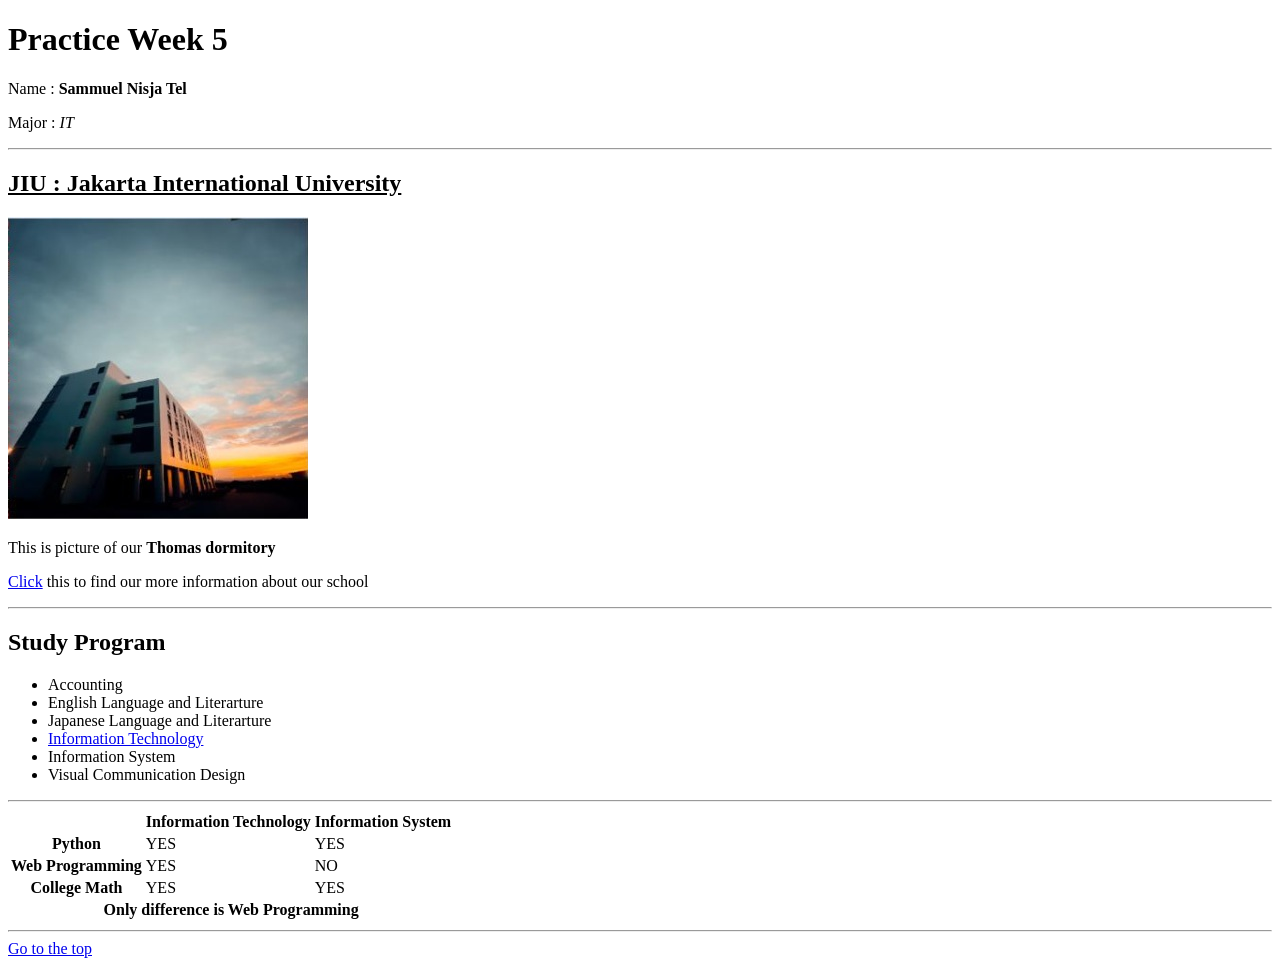
<file: Week6/index.html>
<!DOCTYPE html>
<html lang="en">
<head>
    <meta charset="UTF-8">
    <meta name="viewport" content="width=device-width, initial-scale=1.0">
    <title>Document</title>
</head>
<body>
    <h1 id="top">Practice Week 5</h1>
    <p>Name : <b>Sammuel Nisja Tel</b></p>
    <p>Major : <i>IT</i></p>
    <hr>
    <h2><u>JIU : Jakarta International University</u></h2>
    <img src="image/our-dorm.jpg" alt="">
    <p>This is picture of our <b>Thomas dormitory</b></p>
    <p><a href="about.html">Click</a> this to find our more information about our school</p>
    <hr>
     <h2>Study Program</h2>
    <p>
        <ul>
            <li>Accounting</li>
            <li>English Language and Literarture</li>
            <li>Japanese Language and Literarture</li>
            <li><a href="jiu-it.html">Information Technology</a></li>
            <li>Information System</li>
            <li>Visual Communication Design</li>
        </ul>
    </p>
    <hr>
     <table>
        <thead>
            <tr>
                <th></th>
                <th>Information Technology</th>
                <th>Information System</th>
            </tr>
        </thead>
        <tbody>
            <tr>
                <th>Python</th>
                <td>YES</td>
                <td>YES</td>
            </tr>
            <tr>
                <th>Web Programming</th>
                <td>YES</td>
                <td>NO</td>
            </tr>
            <tr>
                <th>College Math</th>
                <td>YES</td>
                <td>YES</td>
            </tr>
        </tbody>
        <tfoot>
            <tr>
                
                <th colspan="3">Only difference is Web Programming</th>
            </tr>
        </tfoot>
    </table>
    <hr>
    <a href="#top">Go to the top</a>
</body>
</html>
</file>
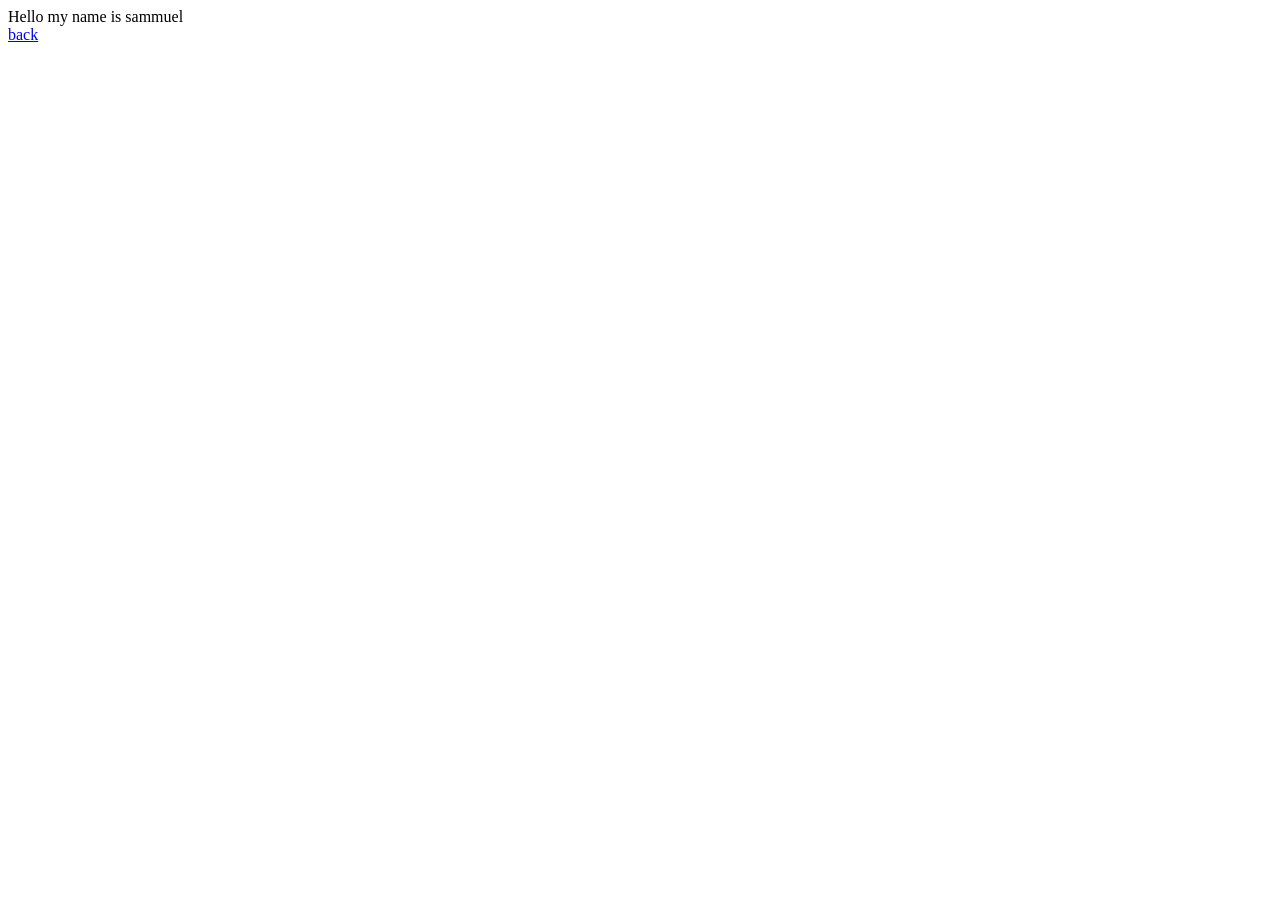
<file: Week4/about-us.html>
<!DOCTYPE html>
<html lang="en">
<head>
    <meta charset="UTF-8">
    <meta name="viewport" content="width=device-width, initial-scale=1.0">
    <title>Document</title>
</head>
<body>
    Hello my name is sammuel
    <br>
    <a href="w4_3_links.html">back</a>
</body>
</html>
</file>
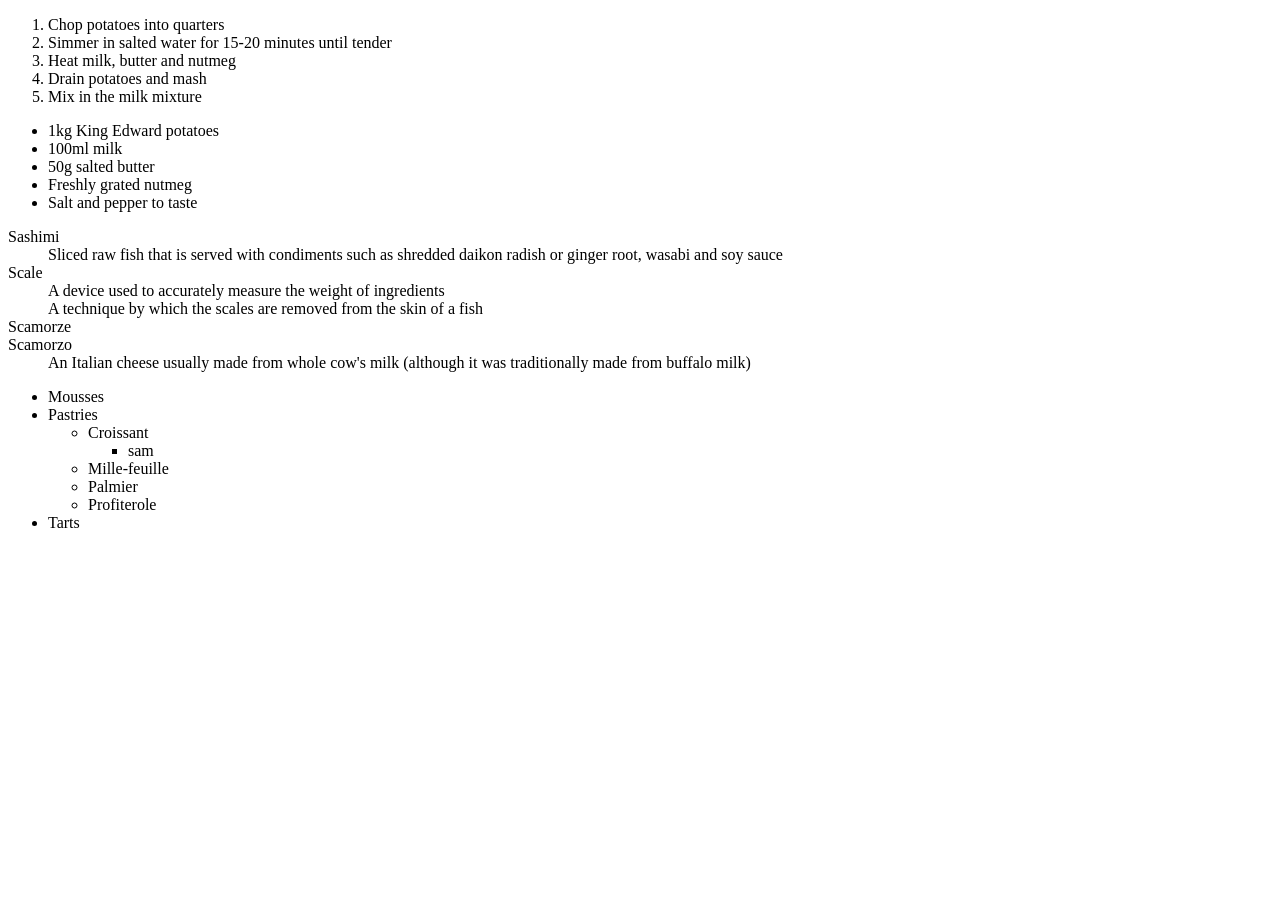
<file: Week4/w4_2_list.html>
<!DOCTYPE html>
<html lang="en">
<head>
    <meta charset="UTF-8">
    <meta name="viewport" content="width=device-width, initial-scale=1.0">
    <title>Document</title>
</head>
<body>
    <ol>  
        <li>Chop potatoes into quarters</li>  
        <li>Simmer in salted water for 15-20 minutes until tender</li>  
        <li>Heat milk, butter and nutmeg</li>  
        <li>Drain potatoes and mash</li>  
        <li>Mix in the milk mixture</li>
    </ol>

    <ul>
        <li>1kg King Edward potatoes</li>
        <li>100ml milk</li>
        <li>50g salted butter</li>
        <li>Freshly grated nutmeg</li>
        <li>Salt and pepper to taste</li>
    </ul>

    <dl>
        <dt>Sashimi</dt>
        <dd>Sliced raw fish that is served with condiments such as shredded daikon radish or ginger root, wasabi and soy sauce</dd>
        <dt>Scale</dt>
        <dd>A device used to accurately measure the weight of ingredients</dd>
        <dd>A technique by which the scales are removed from the skin of a fish</dd>
        <dt>Scamorze</dt>
        <dt>Scamorzo</dt>
        <dd>An Italian cheese usually made from whole cow's milk (although it was traditionally made from buffalo milk)</dd>
    </dl>

    <ul>
        <li>Mousses</li>
        <li>Pastries
            <ul>
            <li>Croissant</li>
            <ul>
                <li>sam</li>
            </ul>
            <li>Mille-feuille</li>
            <li>Palmier</li>
            <li>Profiterole</li>
            </ul>
        </li>
        <li>Tarts</li>
    </ul>



</body>
</html>
</file>
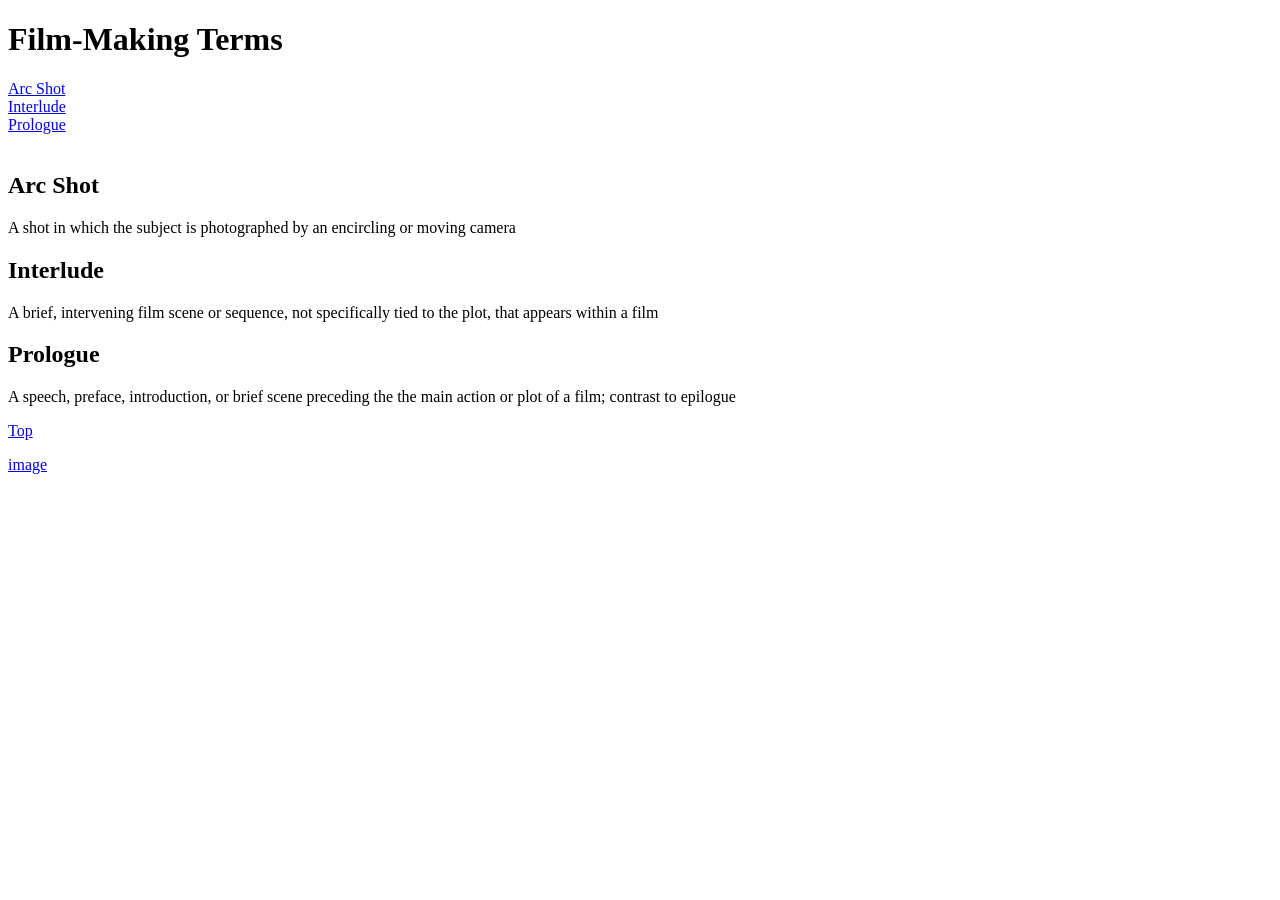
<file: Week4/w4_3_links.html>
<!DOCTYPE html>
<html lang="en">
<head>
    <meta charset="UTF-8">
    <meta name="viewport" content="width=device-width, initial-scale=1.0">
    <title>Document</title>
</head>
<body>
    <!-- <p>Movie Reviews:
        <ul>
            <li><a href="http://empireonline.com">Empire</a></li>
            <li><a href="http://metacritic.com">Metacritic</a></li>
            <li><a href="http://rottentomatoes.com">Rotten Tomatoes</a></li>
            <li><a href="http://variety.com">Variety</a></li>
        </ul>
    </p>

    <p>
        <ul>
            <li><a href="index.html">Home</a></li>
            <li><a href="about-us.html">About</a></li>
            <li><a href="movies.html">Movies</a></li>
            <li><a href="contact.html">Contact</a></li>
        </ul>
    </p>

    <p>		
        <a href="mailto:mario.iskandar@gmail.com">Send email</a>
    </p> -->

    <!-- <a href="http://imdb.com" target="_blank">Internet Movie Database</a> (opens in new window) -->

    <h1 id="top">Film-Making Terms</h1>
    <a href="#arc_shot">Arc Shot</a><br />
    <a href="#interlude">Interlude</a><br />
    <a href="#prologue">Prologue</a><br /><br />
    <h2 id="arc_shot">Arc Shot</h2>
    <p>
        A shot in which the subject is photographed by an 
        encircling or moving camera
    </p>
    <h2 id="interlude">Interlude</h2>
    <p>
        A brief, intervening film scene or sequence, not 
        specifically tied to the plot, that appears 
        within a film
    </p>
    <h2 id="prologue">Prologue</h2>
    <p>
        A speech, preface, introduction, or brief scene 
        preceding the the main action or plot of a film; 
        contrast to epilogue
    </p>
    <p><a href="#top">Top</a></p>
    <a href="w4_4_images.html">image</a>



</body>
</html>
</file>
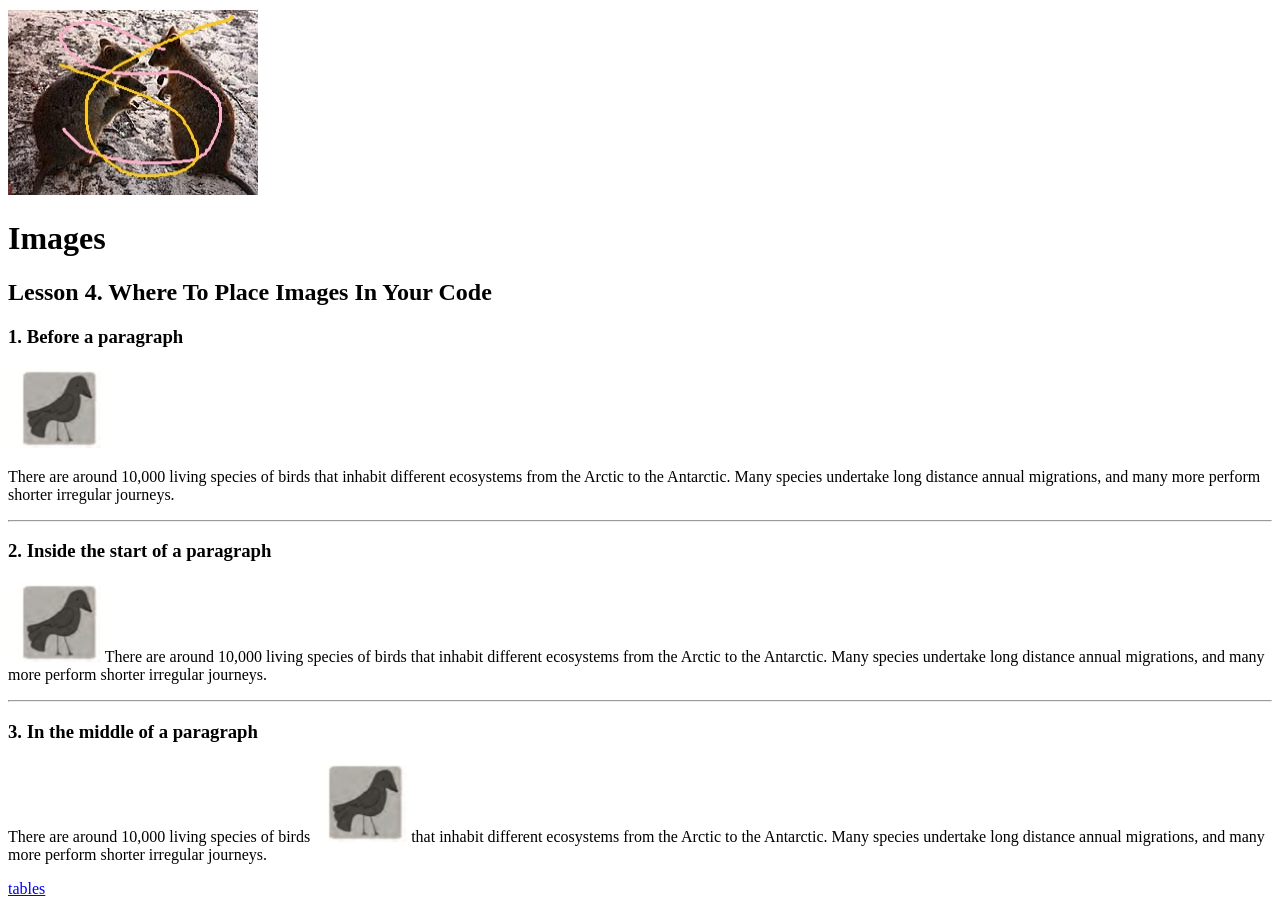
<file: Week4/w4_4_images.html>
<!DOCTYPE html>
<html lang="en">
<head>
    <meta charset="UTF-8">
    <meta name="viewport" content="width=device-width, initial-scale=1.0">
    <title>Images</title>
</head>
<body>
    <!-- <img src="photo/quokka.jpg" alt="A family of quokka" title="The quokka is an Australian marsupial that is similar in size to the domestic cat." /> -->

    <img src="photo/quokka.jpg" alt="A family of quokka" width="250" height="187" />

    <!-- <img src="photo/sparkles.gif" alt=""> -->


    <h1>Images</h1>
    <h2>Lesson 4. Where To Place Images In Your Code</h2>
    <h3>1. Before a paragraph</h3>
    <img src="photo/bird_lesson4.png" alt="A bird">
    <p>
        There are around 10,000 living species of birds that inhabit
        different ecosystems from the Arctic to the Antarctic.
        Many species undertake long distance annual migrations,
        and many more perform shorter irregular journeys.
    </p>
    <hr>
    <h3>2. Inside the start of a paragraph</h3>
    <p>
        <img src="photo/bird_lesson4.png" alt="A bird">
        There are around 10,000 living species of birds that inhabit
        different ecosystems from the Arctic to the Antarctic.
        Many species undertake long distance annual migrations,
        and many more perform shorter irregular journeys.
    </p>
    <hr>
    <h3>3. In the middle of a paragraph</h3>
    <p>
        There are around 10,000 living species of birds
        <img src="photo/bird_lesson4.png" alt="A bird">
        that inhabit different ecosystems from the Arctic to the Antarctic.
        Many species undertake long distance annual migrations,
        and many more perform shorter irregular journeys.
    </p>

<a href="w4_5_tables.html">tables</a>
</body>
</html>
</file>
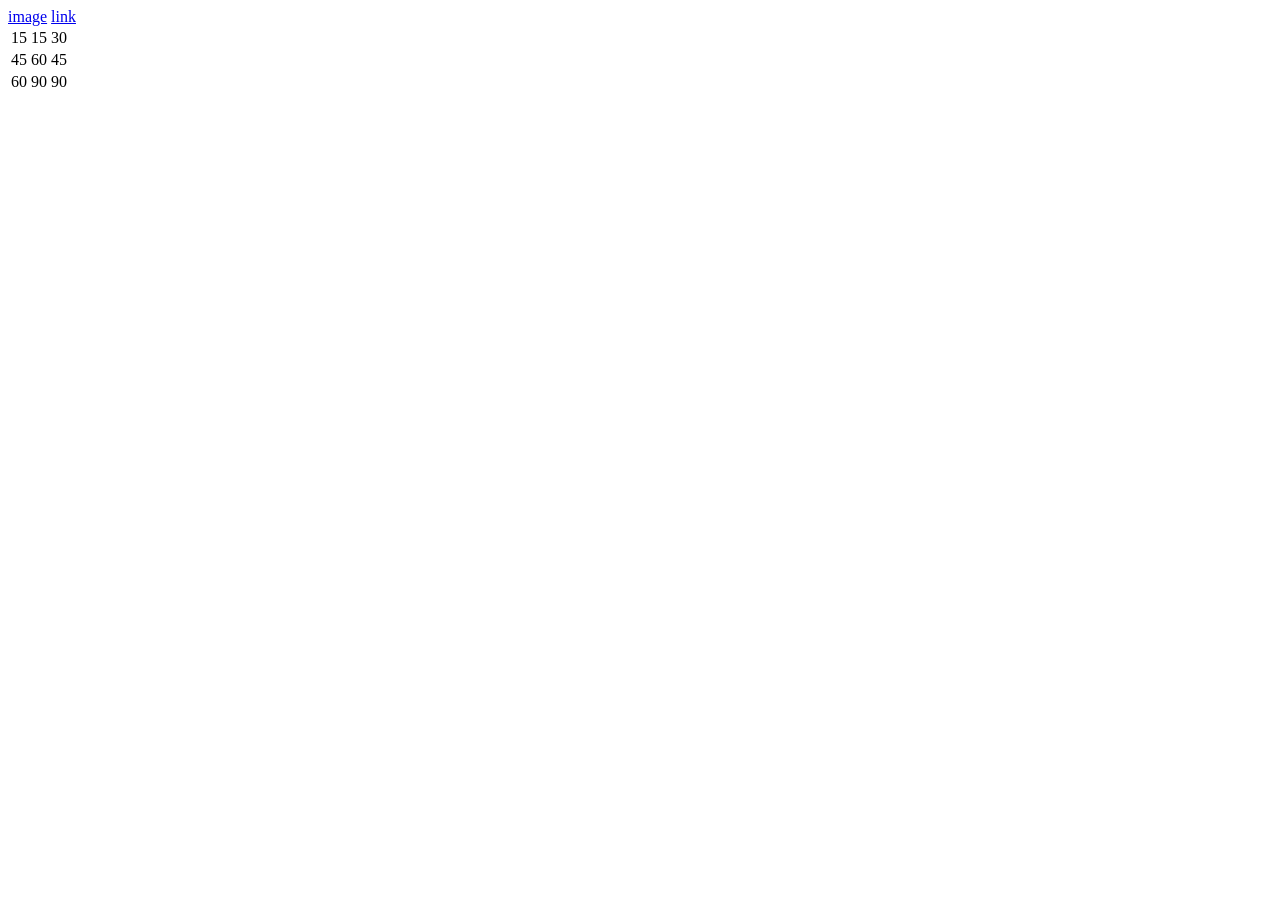
<file: Week4/w4_5_tables.html>
<!DOCTYPE html>
<html lang="en">
<head>
    <meta charset="UTF-8">
    <meta name="viewport" content="width=device-width, initial-scale=1.0">
    <title>Document</title>
</head>
<body>
    <a href="w4_4_images.html">image</a>
    <a href="w4_3_links.html">link</a>
    <table>
        <tr>
            <td>15</td>
            <td>15</td>
            <td>30</td>
        </tr>
        <tr>
            <td>45</td>
            <td>60</td>
            <td>45</td>
        </tr>
        <tr>
            <td>60</td>
            <td>90</td>
            <td>90</td>
        </tr>
    </table>

    <!-- <table>
        <tr>
            <th></th>
            <th scope="col">Saturday</th>
            <th scope="col">Sunday</th>
        </tr>
        <tr>
            <th scope="row">Tickets sold:</th>
            <td>120</td>
            <td>135</td>
        </tr>
        <tr>
            <th scope="row">Total sales:</th>
            <td>$600</td>
            <td>$675</td>
        </tr>
    </table> -->

    <!-- <table>
        <tr>
            <th></th>
            <th>9am</th>
            <th>10am</th>
            <th>11am</th>
            <th>12am</th>
        </tr>
        <tr>
            <th>Monday</th>
            <td colspan="2">Geography</td>
            <td>Math</td>
            <td>Art</td>
        </tr>
        <tr>
            <th>Tuesday</th>
            <td colspan="3">Gym</td>
            <td>Home Ec</td>
        </tr>
    </table> -->

    <!-- <table>
        <tr>
            <th></th>
            <th>ABC</th>
            <th>BBC</th>
            <th>CNN</th>
        </tr>
        <tr>
            <th>6pm - 7pm</th>
            <td rowspan="2">Movie</td>
            <td>Comedy</td>
            <td>News</td>
        </tr>
        <tr>
            <th>7pm - 8pm</th>
            <td>Sport</td>
            <td>Current Affairs</td>
        </tr>
    </table> -->

    <!-- <table>
        <thead>
            <tr>
            <th>Date</th>
            <th>Income</th>
            <th>Expenditure</th>
            </tr>
        </thead>
        <tbody>
            <tr>
                <th>1st January</th>
                <td>250</td>
                <td>36</td>
            </tr>
            <tr>
                <th>2nd January</th>
                <td>285</td>
                <td>48</td>
            </tr>
            additional rows as above
            <tr>
                <th>31st January</th>
                <td>129</td>
                <td>64</td>
            </tr>
        </tbody>
        <tfoot>
            <tr>
                <td></td>
                <td>7824</td>
                <td>1241</td>
            </tr>
        </tfoot>
    </table>  -->


</body>
</html>
</file>
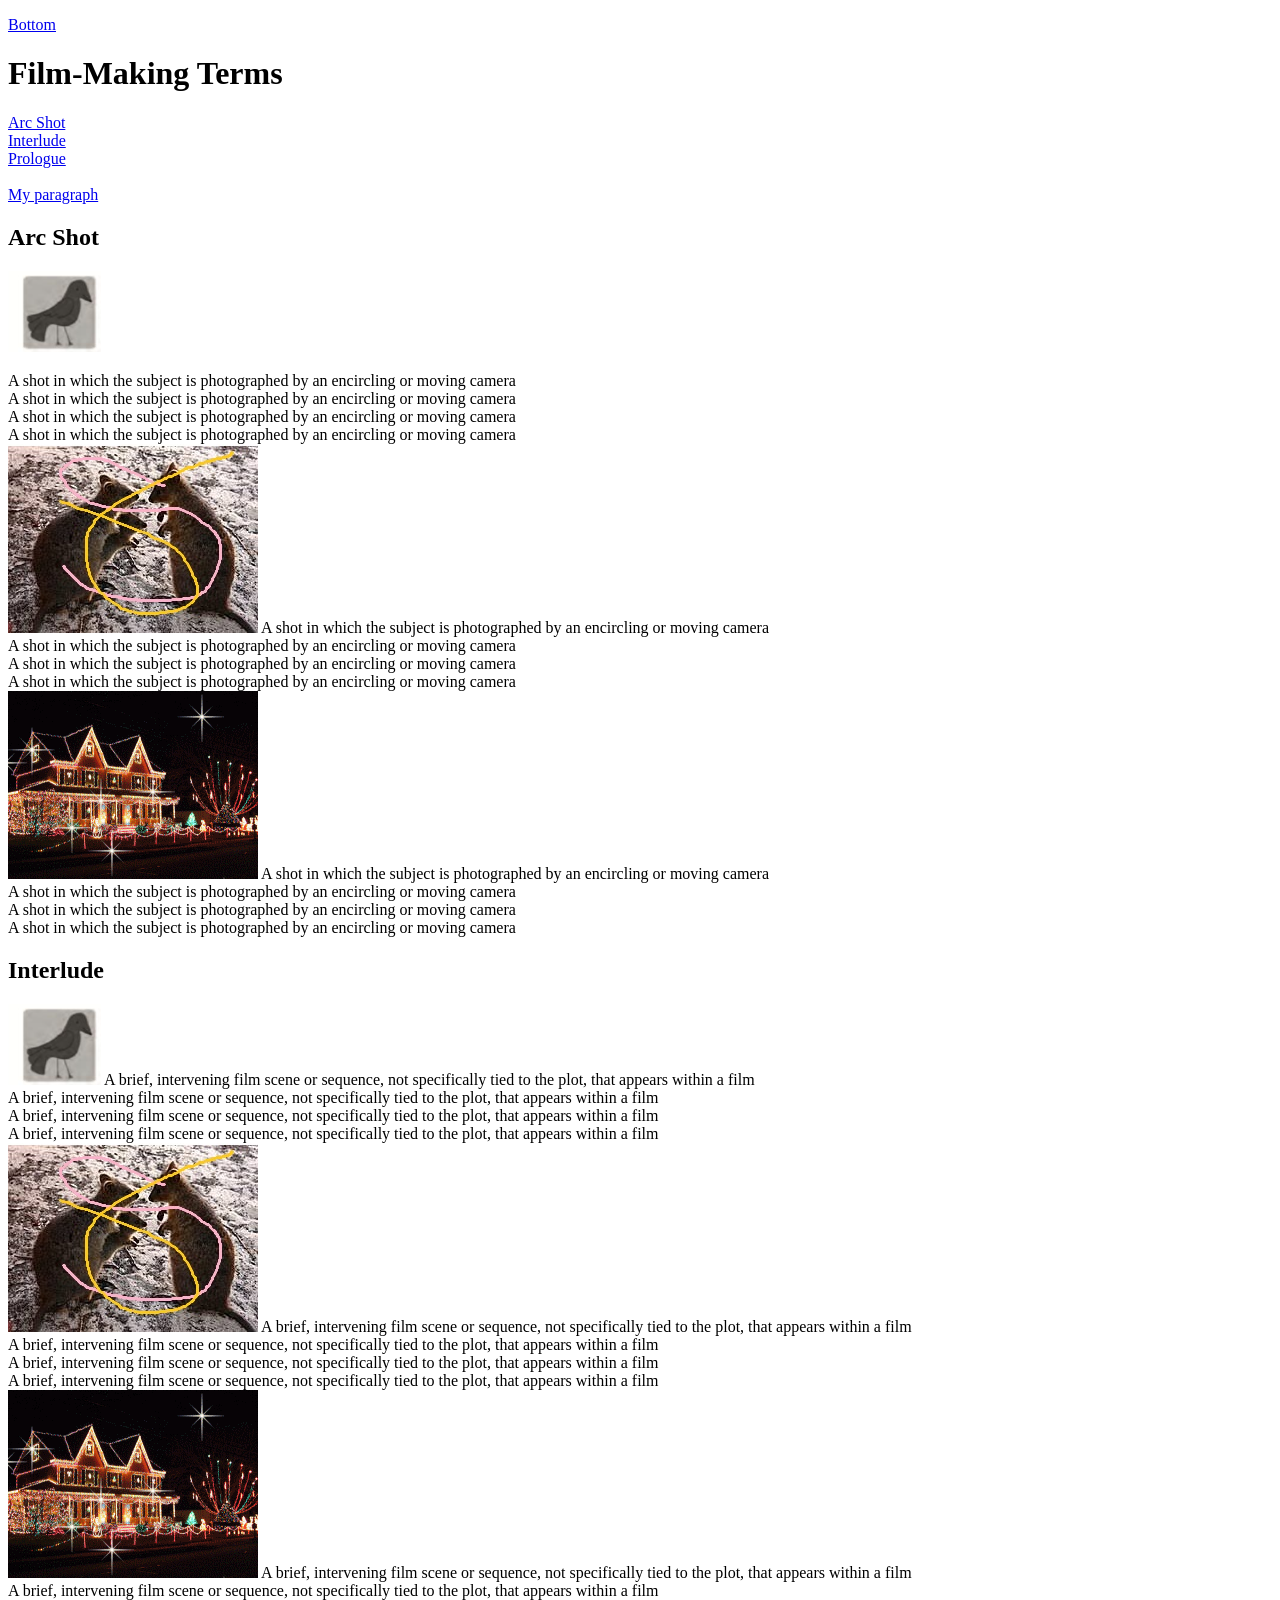
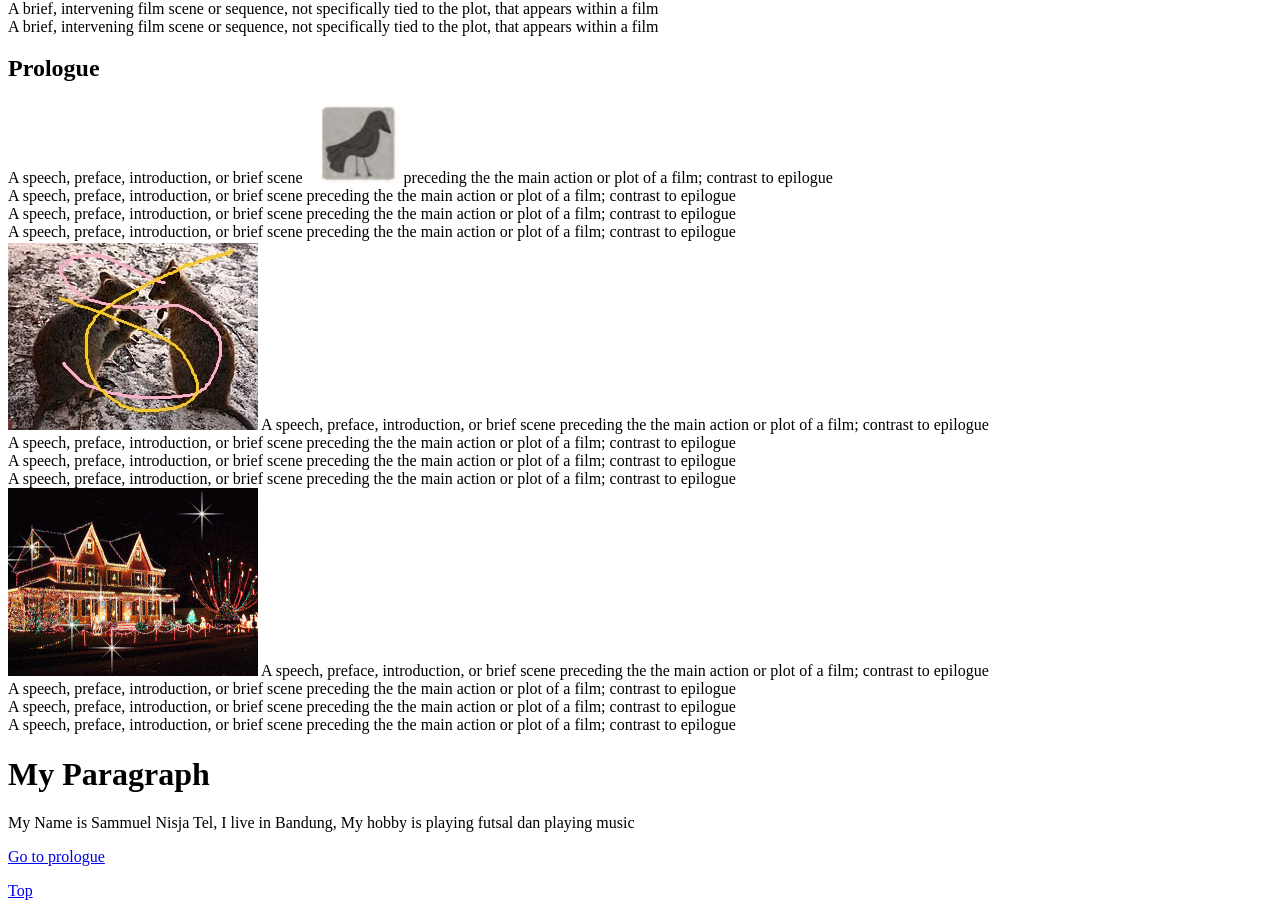
<file: Week5/link.html>
<!DOCTYPE html>
<html lang="en">
<head>
    <meta charset="UTF-8">
    <meta name="viewport" content="width=device-width, initial-scale=1.0">
    <title>Document</title>
</head>
<body>
    <p><a href="#bottom">Bottom</a></p>
    <h1 id="top">Film-Making Terms</h1>
    <a href="#arc_shot">Arc Shot</a><br />
    <a href="#interlude">Interlude</a><br />
    <a href="#prologue">Prologue</a><br><br>
    <a href="#newparagrap">My paragraph</a><br />
    <h2 id="arc_shot">Arc Shot</h2>
    <img src="photo/bird_lesson4.png" alt="A bird">

    <p>
        A shot in which the subject is photographed by an 
        encircling or moving camera <br />
        A shot in which the subject is photographed by an 
        encircling or moving camera<br />
        A shot in which the subject is photographed by an 
        encircling or moving camera<br />
        A shot in which the subject is photographed by an 
        encircling or moving camera<br />
        <img src="photo/quokka.jpg" alt="A bird">
         A shot in which the subject is photographed by an 
        encircling or moving camera <br />
        A shot in which the subject is photographed by an 
        encircling or moving camera<br />
        A shot in which the subject is photographed by an 
        encircling or moving camera<br />
        A shot in which the subject is photographed by an 
        encircling or moving camera<br />
        <img src="photo/sparkles.gif" alt="A bird">
         A shot in which the subject is photographed by an 
        encircling or moving camera <br />
        A shot in which the subject is photographed by an 
        encircling or moving camera<br />
        A shot in which the subject is photographed by an 
        encircling or moving camera<br />
        A shot in which the subject is photographed by an 
        encircling or moving camera<br />
    </p>
    <h2 id="interlude">Interlude</h2>
    <p>
        <img src="photo/bird_lesson4.png" alt="A bird">
        A brief, intervening film scene or sequence, not 
        specifically tied to the plot, that appears 
        within a film<br />
        A brief, intervening film scene or sequence, not 
        specifically tied to the plot, that appears 
        within a film<br />
        A brief, intervening film scene or sequence, not 
        specifically tied to the plot, that appears 
        within a film<br />
        A brief, intervening film scene or sequence, not 
        specifically tied to the plot, that appears 
        within a film<br />
        <img src="photo/quokka.jpg" alt="A bird">
        A brief, intervening film scene or sequence, not 
        specifically tied to the plot, that appears 
        within a film<br />
        A brief, intervening film scene or sequence, not 
        specifically tied to the plot, that appears 
        within a film<br />
        A brief, intervening film scene or sequence, not 
        specifically tied to the plot, that appears 
        within a film<br />
        A brief, intervening film scene or sequence, not 
        specifically tied to the plot, that appears 
        within a film<br />
        <img src="photo/sparkles.gif" alt="A bird">
        A brief, intervening film scene or sequence, not 
        specifically tied to the plot, that appears 
        within a film<br />
        A brief, intervening film scene or sequence, not 
        specifically tied to the plot, that appears 
        within a film<br />
        A brief, intervening film scene or sequence, not 
        specifically tied to the plot, that appears 
        within a film<br />
        A brief, intervening film scene or sequence, not 
        specifically tied to the plot, that appears 
        within a film<br />
    </p>
    <h2 id="prologue">Prologue</h2>
    <p>
        A speech, preface, introduction, or brief scene 
        <img src="photo/bird_lesson4.png" alt="A bird">
        preceding the the main action or plot of a film; 
        contrast to epilogue<br />
        A speech, preface, introduction, or brief scene 
        preceding the the main action or plot of a film; 
        contrast to epilogue<br />
        A speech, preface, introduction, or brief scene 
        preceding the the main action or plot of a film; 
        contrast to epilogue<br />
        A speech, preface, introduction, or brief scene 
        preceding the the main action or plot of a film; 
        contrast to epilogue<br />
        <img src="photo/quokka.jpg" alt="A bird">
        A speech, preface, introduction, or brief scene         
        preceding the the main action or plot of a film; 
        contrast to epilogue<br />
        A speech, preface, introduction, or brief scene 
        preceding the the main action or plot of a film; 
        contrast to epilogue<br />
        A speech, preface, introduction, or brief scene 
        preceding the the main action or plot of a film; 
        contrast to epilogue<br />
        A speech, preface, introduction, or brief scene 
        preceding the the main action or plot of a film; 
        contrast to epilogue<br />
        <img src="photo/sparkles.gif" alt="A bird">
        A speech, preface, introduction, or brief scene         
        preceding the the main action or plot of a film; 
        contrast to epilogue<br />
        A speech, preface, introduction, or brief scene 
        preceding the the main action or plot of a film; 
        contrast to epilogue<br />
        A speech, preface, introduction, or brief scene 
        preceding the the main action or plot of a film; 
        contrast to epilogue<br />
        A speech, preface, introduction, or brief scene 
        preceding the the main action or plot of a film; 
        contrast to epilogue<br />
    </p>

    <h1 id="newparagrap">My Paragraph</h1>
    <p>My Name is Sammuel Nisja Tel, I live in Bandung, My hobby is playing futsal dan playing music</p>
    <a href="#prologue">Go to prologue</a>

    <p id="bottom"><a href="#top">Top</a></p>
</body>
</html>
</file>
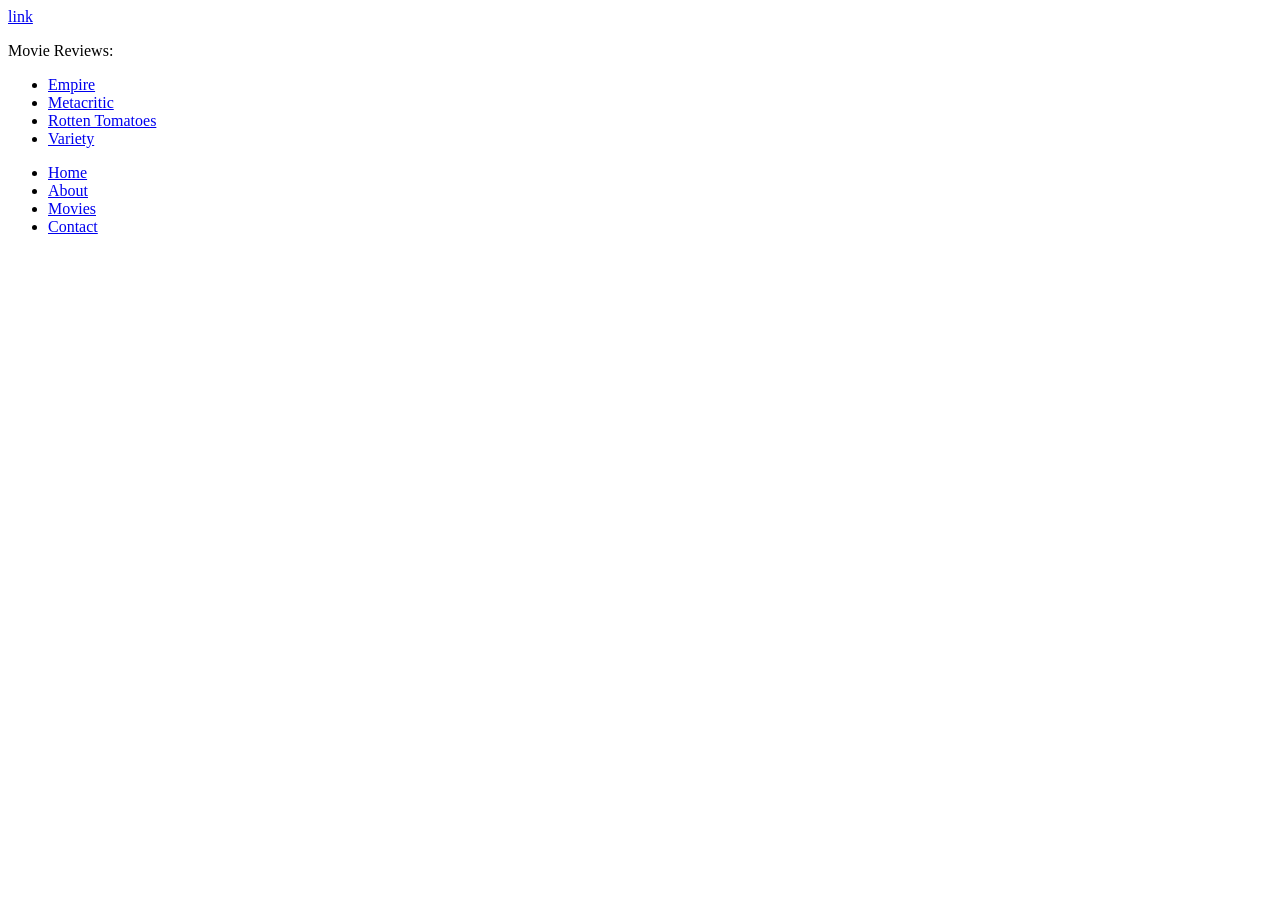
<file: Week5/w4_3_links.html>
<!DOCTYPE html>
<html lang="en">
<head>
    <meta charset="UTF-8">
    <meta name="viewport" content="width=device-width, initial-scale=1.0">
    <title>Document</title>
</head>
<body>
    <a href="link.html">link</a>
    <p>Movie Reviews:
        <ul>
            <li><a href="http://empireonline.com">Empire</a></li>
            <li><a href="http://metacritic.com">Metacritic</a></li>
            <li><a href="http://rottentomatoes.com">Rotten Tomatoes</a></li>
            <li><a href="http://variety.com">Variety</a></li>
        </ul>
    </p>

    <p>
        <ul>
            <li><a href="index.html">Home</a></li>
            <li><a href="about-us.html">About</a></li>
            <li><a href="movies.html">Movies</a></li>
            <li><a href="contact.html">Contact</a></li>
        </ul>
    </p>

    <!-- <p>		
        <a href="mailto:mario.iskandar@gmail.com?TEST 123">Send email</a>
    </p> -->

    <!-- <a href="http://imdb.com">Internet Movie Database</a> (opens in new window) -->

    <!-- <p><a href="#bottom">Bottom</a></p>
    <h1 id="top">Film-Making Terms</h1>
    <a href="#arc_shot">Arc Shot</a><br />
    <a href="#interlude">Interlude</a><br />
    <a href="#prologue">Prologue</a><br /><br />
    <h2 id="arc_shot">Arc Shot</h2>
    <p>
        A shot in which the subject is photographed by an 
        encircling or moving camera 
    </p>
    <h2 id="interlude">Interlude</h2>
    <p>
        A brief, intervening film scene or sequence, not 
        specifically tied to the plot, that appears 
        within a film
    </p>
    <h2 id="prologue">Prologue</h2>
    <p>
        A speech, preface, introduction, or brief scene 
        preceding the the main action or plot of a film; 
        contrast to epilogue
    </p>
    <p id="bottom"><a href="#top">Top</a></p> -->



</body>
</html>
</file>
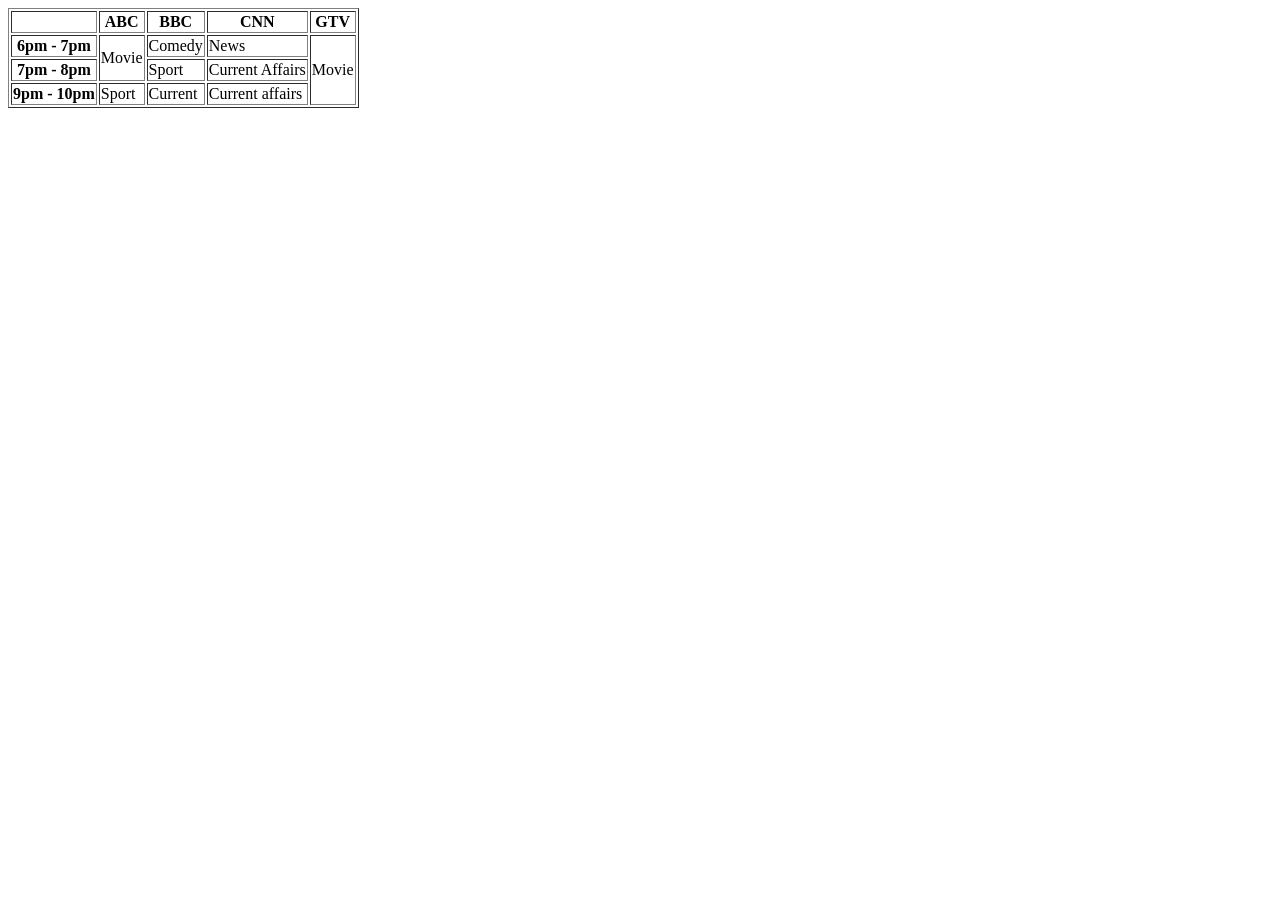
<file: Week5/w4_5_tables.html>
<!DOCTYPE html>
<html lang="en">
<head>
    <meta charset="UTF-8">
    <meta name="viewport" content="width=device-width, initial-scale=1.0">
    <title>Document</title>
</head>
<body>
    <!-- <table border="1">
        <tr>
            <td>15</td>
            <td>15</td>
            <td>30</td>
        </tr>
        <tr>
            <td>45</td>
            <td>60</td>
            <td>45</td>
        </tr>
        <tr>
            <td>60</td>
            <td>90</td>
            <td>90</td>
        </tr>
    </table> -->

    <!-- <table border="1">
        <tr>
            <th></th>
            <th scope="col">Saturday</th>
            <th scope="col">Sunday</th>
        </tr>
        <tr>
            <th scope="row">Tickets sold:</th>
            <td>120</td>
            <td>135</td>
        </tr>
        <tr>
            <th scope="row">Total sales:</th>
            <td>$600</td>
            <td>$675</td>
        </tr>
    </table> -->

    <!-- <table border="1">
        <tr>
            <th></th>
            <th>9am</th>
            <th>10am</th>
            <th>11am</th>
            <th>12am</th>
        </tr>
        <tr>
            <th>Monday</th>
            <td colspan="2">Geography</td>
            <td>Math</td>
            <td>Art</td>
        </tr>
        <tr>
            <th>Tuesday</th>
            <td colspan="3">Gym</td>
            <td>Home Ec</td>
        </tr>
        <tr>
            <th>Wednesday</th>
            <td>Eat</td>
            <td>Study</td>
            <td colspan="2">Playing ML</td>
        </tr>
    </table> -->

    <table border=1>
        <thead>
            <tr>
                <th></th>
                <th>ABC</th>
                <th>BBC</th>
                <th>CNN</th>
                <th>GTV</th>
            </tr>
        </thead>
        <tbody>
            <tr>
                <th>6pm - 7pm</th>
                <td rowspan="2">Movie</td>
                <td>Comedy</td>
                <td>News</td>
                <td rowspan="3">Movie</td>
            </tr>
            <tr>
                <th>7pm - 8pm</th>
                <td>Sport</td>
                <td>Current Affairs</td>
            </tr>
            <tr>
                <th>9pm - 10pm</th>
                <td>Sport</td>
                <td>Current</td>
                <td>Current affairs</td>
            </tr>
        </tbody>
    </table>

    <!-- <table>
        <thead>
            <tr>
            <th>Date</th>
            <th>Income</th>
            <th>Expenditure</th>
            </tr>
        </thead>
        <tbody>
            <tr>
                <th>1st January</th>
                <td>250</td>
                <td>36</td>
            </tr>
            <tr>
                <th>2nd January</th>
                <td>285</td>
                <td>48</td>
            </tr>
            additional rows as above
            <tr>
                <th>31st January</th>
                <td>129</td>
                <td>64</td>
            </tr>
        </tbody>
        <tfoot>
            <tr>
                <td></td>
                <td>7824</td>
                <td>1241</td>
            </tr>
        </tfoot>
    </table>  -->


</body>
</html>
</file>
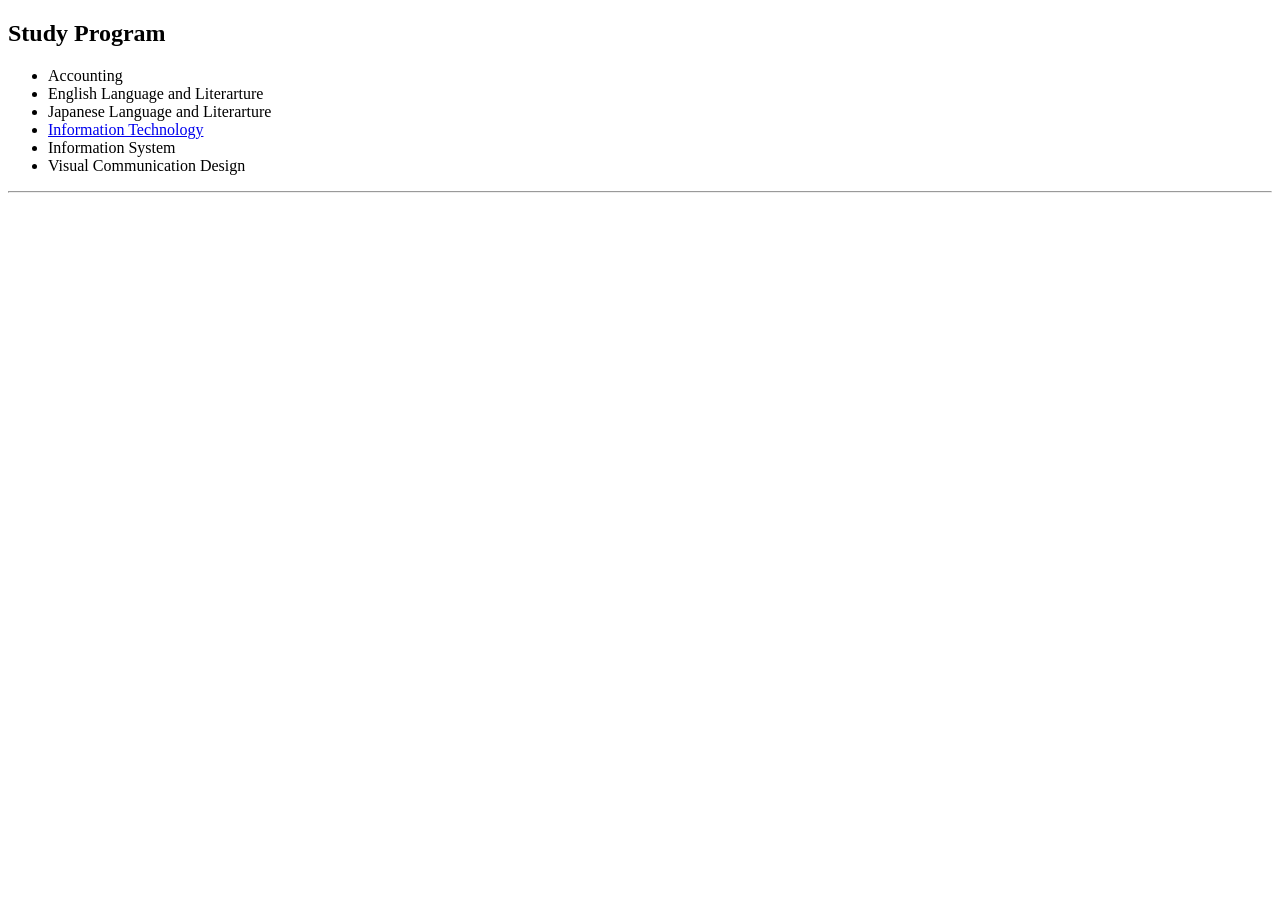
<file: Week6/about.html>
<!DOCTYPE html>
<html lang="en">
<head>
    <meta charset="UTF-8">
    <meta name="viewport" content="width=device-width, initial-scale=1.0">
    <title>Document</title>
</head>
<body>
    <h2>Study Program</h2>
    <p>
        <ul>
            <li>Accounting</li>
            <li>English Language and Literarture</li>
            <li>Japanese Language and Literarture</li>
            <li><a href="jiu-it.html">Information Technology</a></li>
            <li>Information System</li>
            <li>Visual Communication Design</li>
        </ul>
    </p>
    <hr>
</body>
</html>
</file>
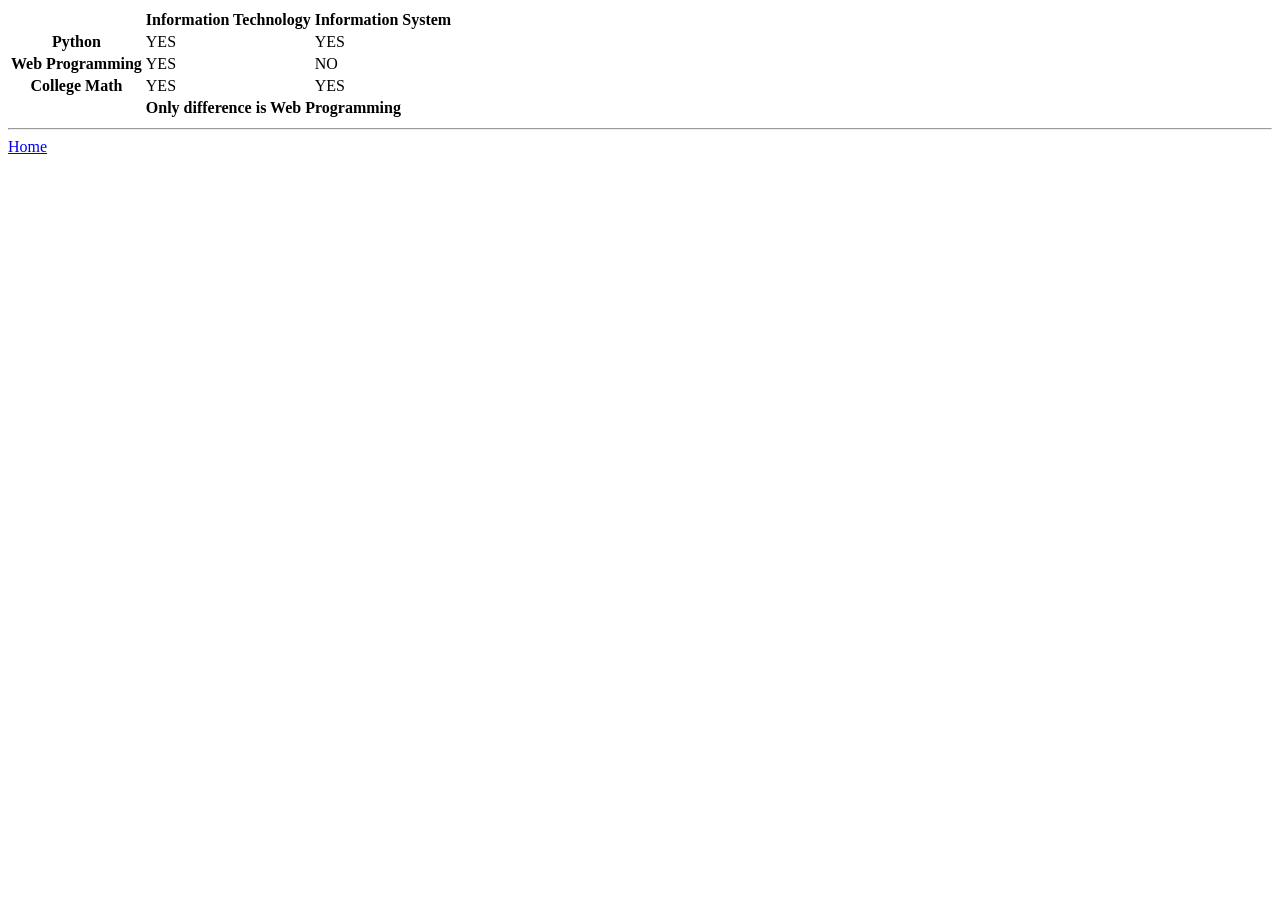
<file: Week6/jiu-it.html>
<!DOCTYPE html>
<html lang="en">
<head>
    <meta charset="UTF-8">
    <meta name="viewport" content="width=device-width, initial-scale=1.0">
    <title>Document</title>
</head>
<body>
    <table>
        <thead>
            <tr>
                <th></th>
                <th>Information Technology</th>
                <th>Information System</th>
            </tr>
        </thead>
        <tbody>
            <tr>
                <th>Python</th>
                <td>YES</td>
                <td>YES</td>
            </tr>
            <tr>
                <th>Web Programming</th>
                <td>YES</td>
                <td>NO</td>
            </tr>
            <tr>
                <th>College Math</th>
                <td>YES</td>
                <td>YES</td>
            </tr>
        </tbody>
        <tfoot>
            <tr>
                <th></th>
                <th colspan="3" style="text-align: left;">Only difference is Web Programming</th>
            </tr>
        </tfoot>
    </table>
    <hr>
    <a href="index.html">Home</a>
</body>
</html>
</file>
